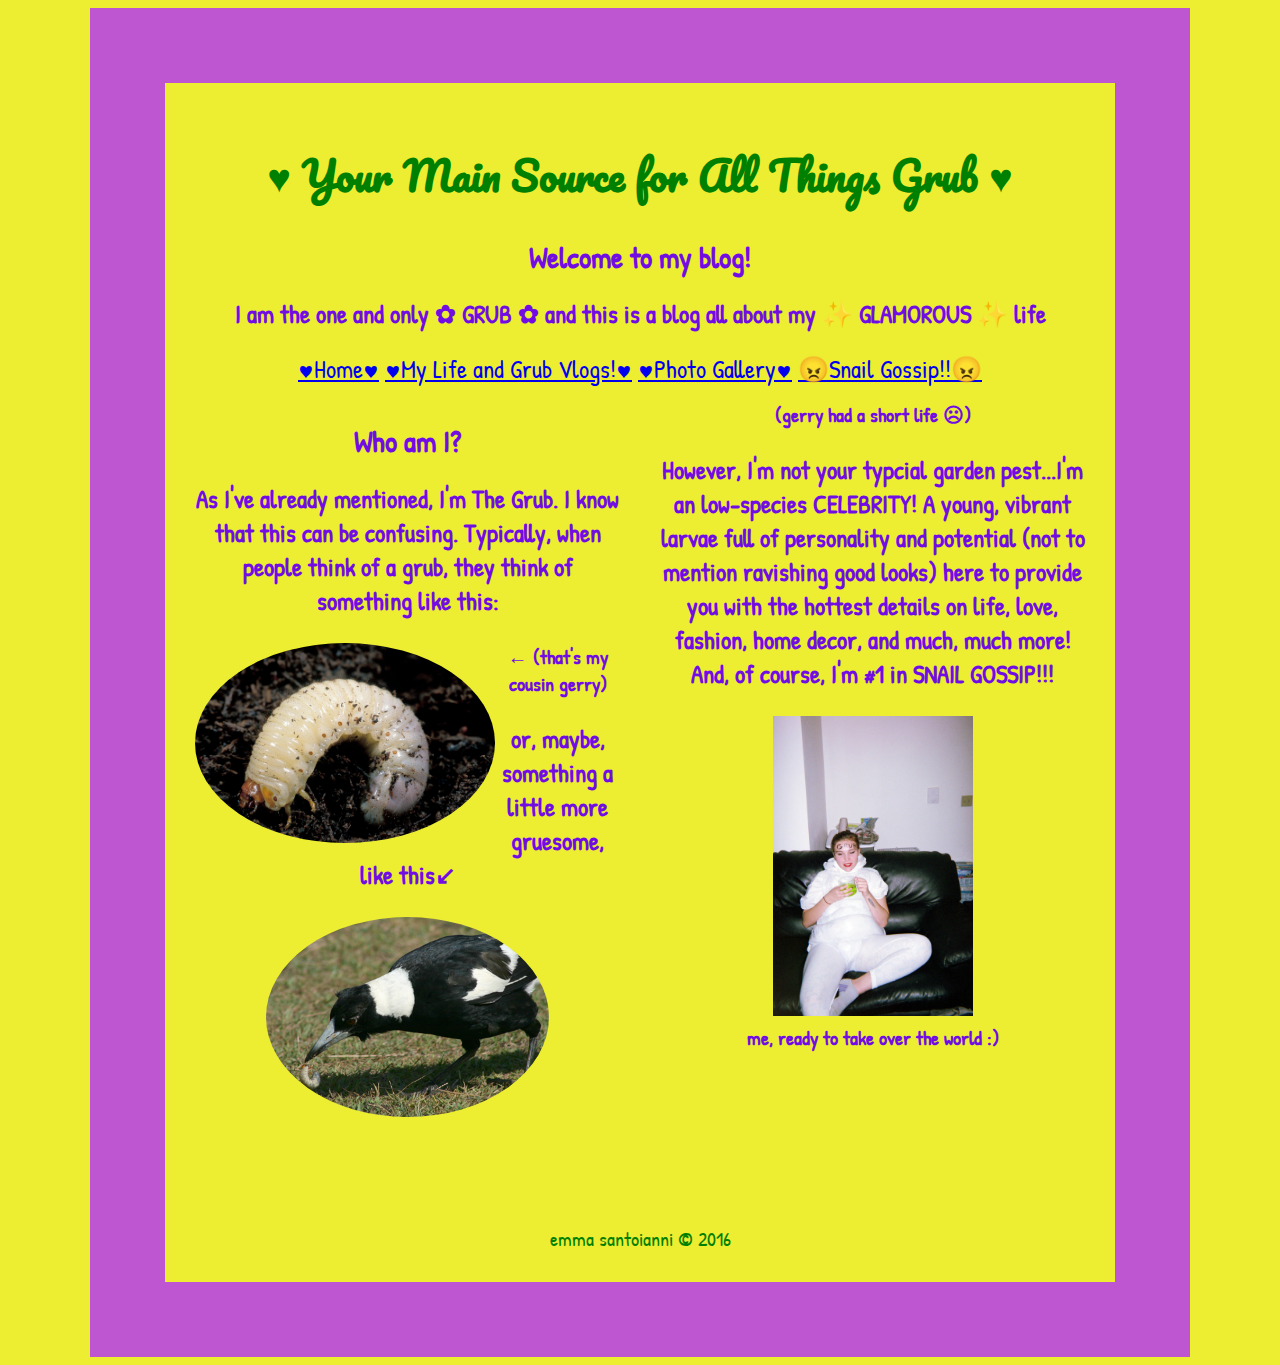
<file: index.html>
<!DOCTYPE html>
<html id="*">
<head>
	<title> Grubland Blog</title>
	 <link rel="stylesheet" href="resources/style.css">
	<link href="https://fonts.googleapis.com/css?family=Pacifico|Patrick+Hand" rel="stylesheet">
</head>
	<body>
		<header> 
		<h1 style="font-family: 'Pacifico'; font-size: 40px; color: green"> &hearts; Your Main Source for All Things Grub &hearts; 
		</h1>
			<p>
				<h1>Welcome to my blog!</h1>
				<h2>I am the one and only &#x273f GRUB &#x273f and this is a blog all about my &#10024 GLAMOROUS &#10024 life</h2>
			</p>
			<nav>
          <a href="index.html">&hearts;Home&hearts;</a>
          <a href="me.html">&hearts;My Life and Grub Vlogs!&hearts;</a>
          <a href="photos.html">&hearts;Photo Gallery&hearts;</a>
          <a href="snail.html">&#128544;Snail Gossip!!&#128544;</a>
        </nav>
        </header>
		<main>
        <p class="info">
        	<h1>Who am I?</h1>
        	<h2>As I've already mentioned, I'm The Grub. I know that this can be confusing. Typically, when people think of a grub, they think of something like this: 
        	<figure><img id="grub2" src="images/grub2.jpg"> <figcaption> &#x2190; (that's my cousin gerry) </figcaption></figure> 
        	or, maybe, something a little more gruesome, like this&#x2199; 
        	<figure><img id="magpie" src="images/magpie.jpg"> <figcaption>(gerry had a short life &#9785;)</figcaption> </figure> However, I'm not your typcial garden pest...I'm an low-species CELEBRITY! A young, vibrant larvae full of personality and potential (not to mention ravishing good looks) here to provide you with the hottest details on life, love, fashion, home decor, and much, much more! And, of course, I'm #1 in SNAIL GOSSIP!!!
        	<figure><img id="takeover" src="images/11.jpg"><figcaption>me, ready to take over the world :)</figcaption></figure>
        	</h2>
        </p>
		</main>
		<footer>emma santoianni &copy 2016</footer>
	</body>
</html>
</file>
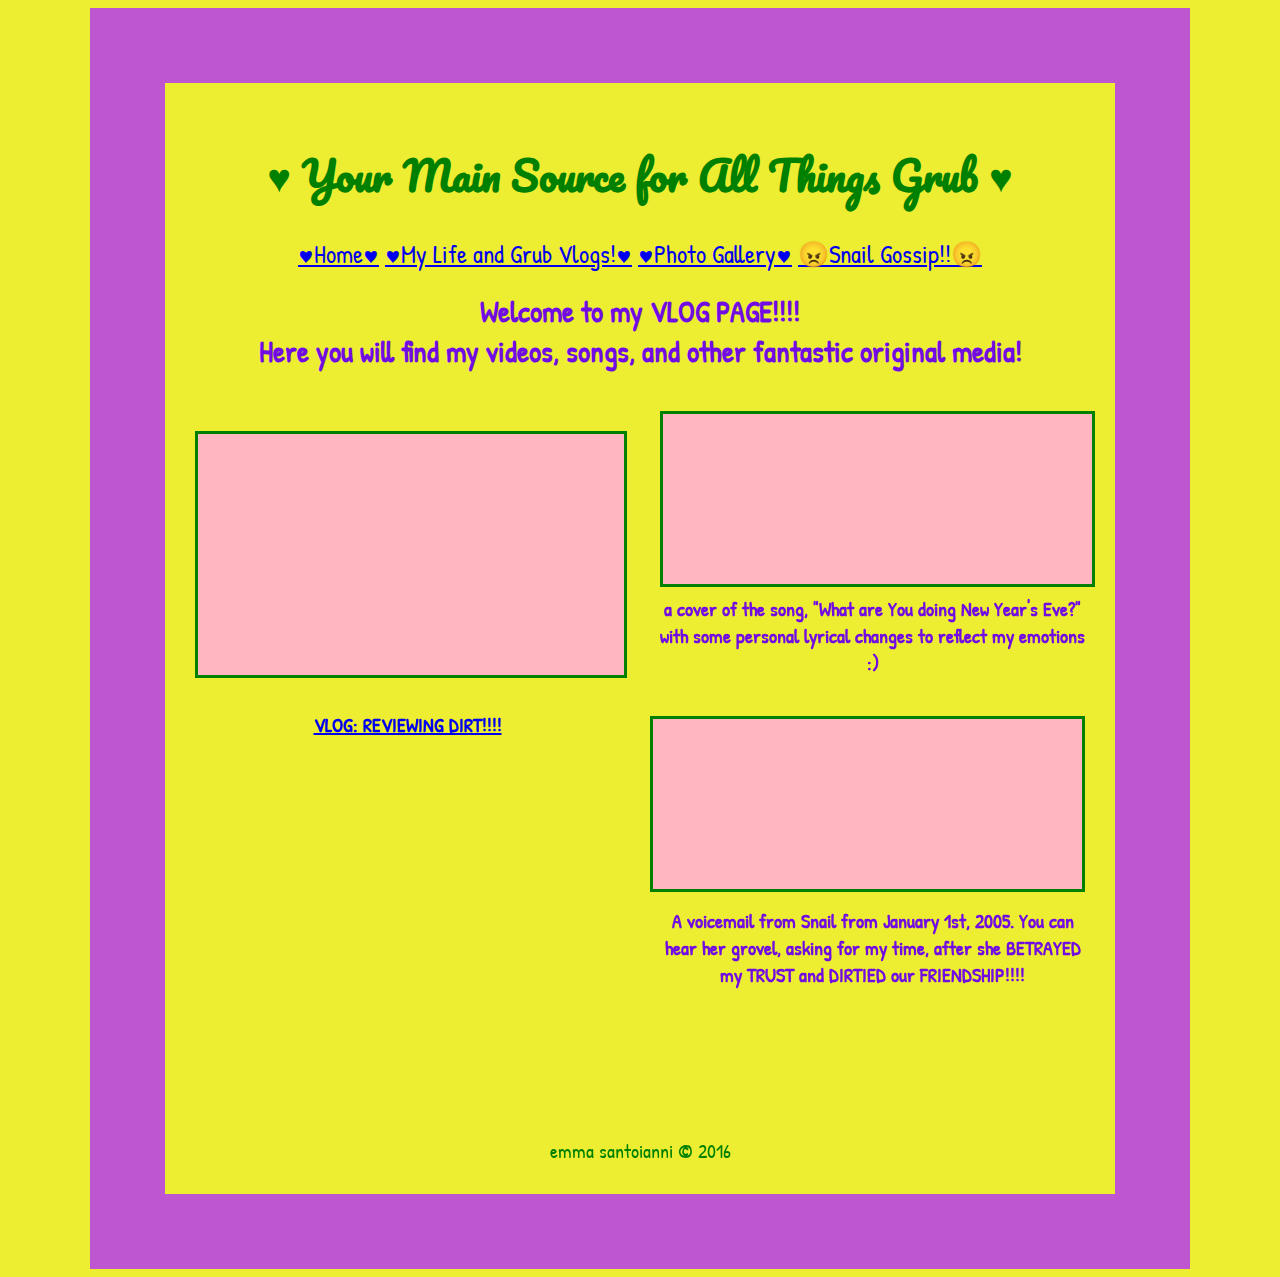
<file: me.html>
<!DOCTYPE html>
<html id="*">
<head>
	<title> Grubland Blog</title>
	 <link rel="stylesheet" href="resources/style.css">
	<link href="https://fonts.googleapis.com/css?family=Pacifico|Patrick+Hand" rel="stylesheet">
</head>
	<body>
		<header> 
		<h1 style="font-family: 'Pacifico'; font-size: 40px; color: green"> &hearts; Your Main Source for All Things Grub &hearts; 
		</h1>
		<nav>
          <a href="index.html">&hearts;Home&hearts;</a>
          <a href="me.html">&hearts;My Life and Grub Vlogs!&hearts;</a>
          <a href="photos.html">&hearts;Photo Gallery&hearts;</a>
          <a href="snail.html">&#128544;Snail Gossip!!&#128544;</a>
        </nav>
        <h1>Welcome to my VLOG PAGE!!!! <br> Here you will find my videos, songs, and other fantastic original media!</h1>
		</header>
		<main>
<h2>
<figure><iframe id="review" src="https://player.vimeo.com/video/195389284" width="422.4" height="237.6" frameborder="0" webkitallowfullscreen mozallowfullscreen allowfullscreen></iframe>
<p><a href="https://vimeo.com/195389284"><figcaption>VLOG: REVIEWING DIRT!!!!</figcaption></a></p></figure>

<br>
<br>
<br>
<br>
<br>
<br>
<br>
<br>

<p>
<figure><iframe id="nye" width="100%" height="166" scrolling="no" frameborder="no" src="https://w.soundcloud.com/player/?url=https%3A//api.soundcloud.com/tracks/297643894&amp;color=ff5500&amp;auto_play=false&amp;hide_related=false&amp;show_comments=true&amp;show_user=true&amp;show_reposts=false"></iframe><figcaption>a cover of the song, "What are You doing New Year's Eve?" with some personal lyrical changes to reflect my emotions :)</figcaption></figure>

<figure><iframe id="snailmail" width="100%" height="166" scrolling="no" frameborder="no" src="https://w.soundcloud.com/player/?url=https%3A//api.soundcloud.com/tracks/297637661&amp;color=ff5500&amp;auto_play=false&amp;hide_related=false&amp;show_comments=true&amp;show_user=true&amp;show_reposts=false"></iframe><figcaption>A voicemail from Snail from January 1st, 2005. You can hear her grovel, asking for my time, after she BETRAYED my TRUST and DIRTIED our FRIENDSHIP!!!!</figcaption></p>
</figure>
</p>
</h2>
		</main>
		<footer id="footer">emma santoianni &copy 2016</footer>
	</body>
</html>
</file>
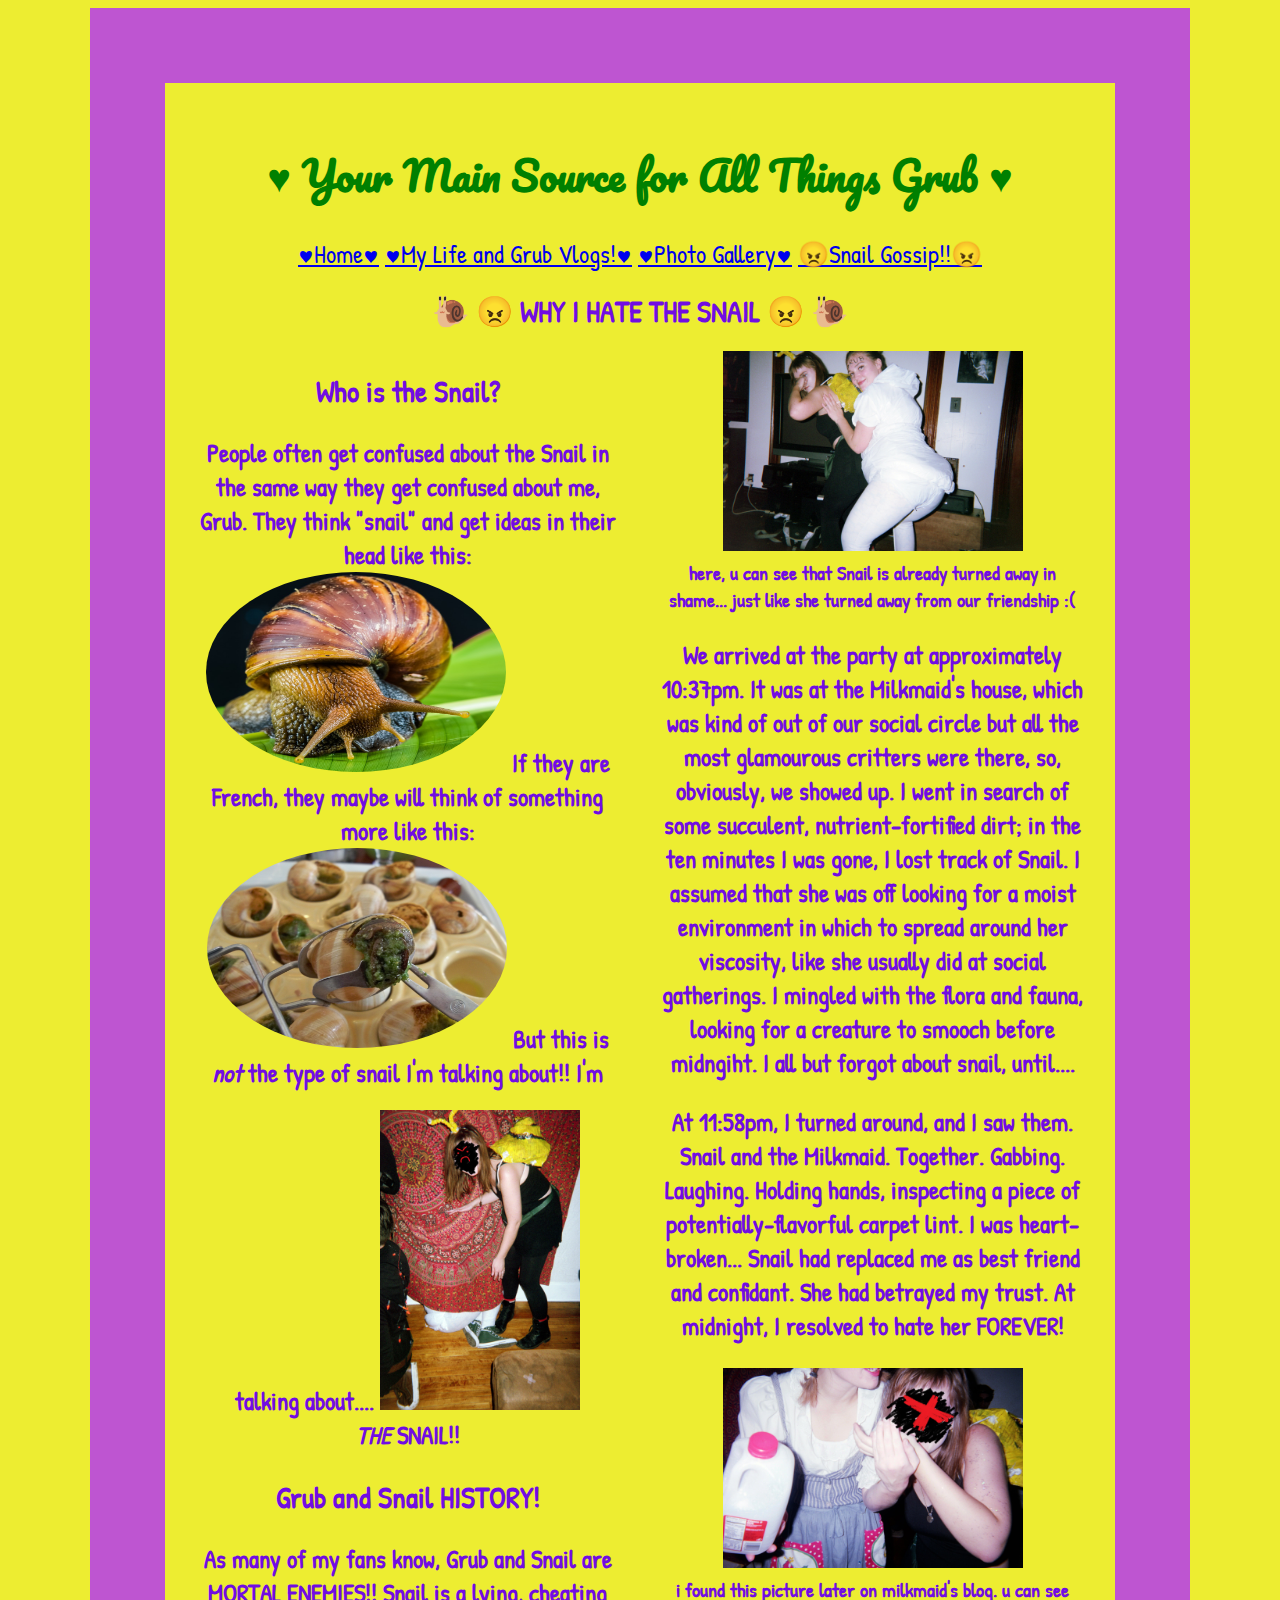
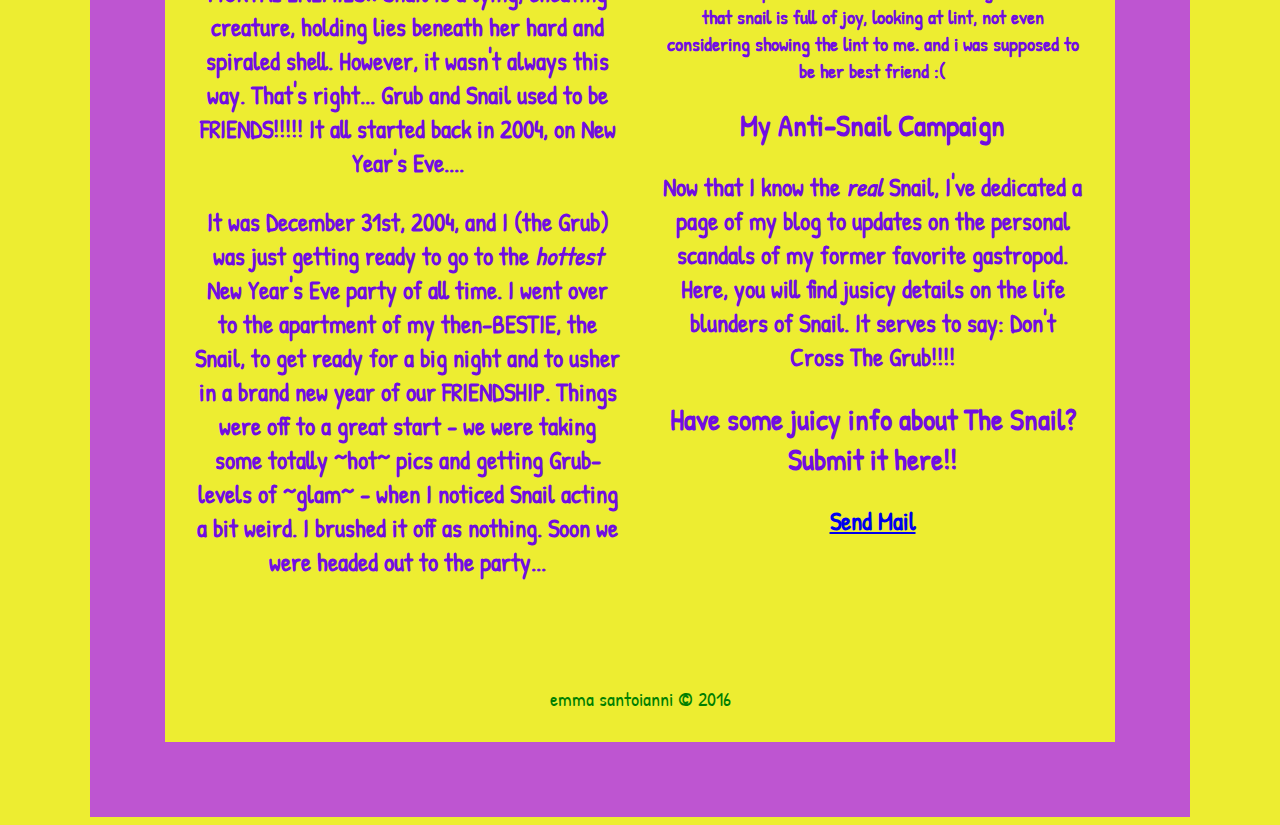
<file: snail.html>
<!DOCTYPE html>
<html id="*">
<head>
	<title> Grubland Blog</title>
	 <link rel="stylesheet" href="resources/style.css">
	<link href="https://fonts.googleapis.com/css?family=Pacifico|Patrick+Hand" rel="stylesheet">
</head>
	<body>
		<header> 
		<h1 style="font-family: 'Pacifico'; font-size: 40px; color: green"> &hearts; Your Main Source for All Things Grub &hearts; 
		</h1>
		<nav>
          <a href="index.html">&hearts;Home&hearts;</a>
          <a href="me.html">&hearts;My Life and Grub Vlogs!&hearts;</a>
          <a href="photos.html">&hearts;Photo Gallery&hearts;</a>
          <a href="snail.html">&#128544;Snail Gossip!!&#128544;</a>
          <h1> &#128012; &#128544; WHY I HATE THE SNAIL &#128544; &#128012;</h1>
        </nav>
		</header>
		<main>
 <h1>Who is the Snail?</h1>
          <h2>
          <p> People often get confused about the Snail in the same way they get confused about me, Grub. They think "snail" and get ideas in their head like this: 
          	<img id="snail" src="images/snail.jpg"> If they are French, they maybe will think of something more like this: <img id="escargot" src="images/escargot.jpg"> But this is <em>not</em> the type of snail I'm talking about!! I'm talking about.... <img id="lena" src="images/16.jpg"> 
          	<br><em>THE</em> SNAIL!!
          	<p>
          </h2>
          <h1>Grub and Snail HISTORY!</h1>
          <h2>
          <p> As many of my fans know, Grub and Snail are MORTAL ENEMIES!! Snail is a lying, cheating creature, holding lies beneath her hard and spiraled shell. However, it wasn't always this way. That's right... Grub and Snail used to be FRIENDS!!!!! It all started back in 2004, on New Year's Eve....
          </p>
          <p>
          	It was December 31st, 2004, and I (the Grub) was just getting ready to go to the <em>hottest</em> New Year's Eve party of all time. I went over to the apartment of my then-BESTIE, the Snail, to get ready for a big night and to usher in a brand new year of our FRIENDSHIP. Things were off to a great start - we were taking some totally ~hot~ pics and getting Grub-levels of ~glam~ - when I noticed Snail acting a bit weird. I brushed it off as nothing. Soon we were headed out to the party...
          	<figure><img id=lena2 src="images/12.jpg"> <figcaption> here, u can see that Snail is already turned away in shame... just like she turned away from our friendship :(</figcaption></figure>
          	</p>
          	<p>
          		We arrived at the party at approximately 10:37pm. It was at the Milkmaid's house, which was kind of out of our social circle but all the most glamourous critters were there, so, obviously, we showed up. I went in search of some succulent, nutrient-fortified dirt; in the ten minutes I was gone, I lost track of Snail. I assumed that she was off looking for a moist environment in which to spread around her viscosity, like she usually did at social gatherings. I mingled with the flora and fauna, looking for a creature to smooch before midngiht. I all but forgot about snail, until....
          	</p>
          	<p>At 11:58pm, I turned around, and I saw them. Snail and the Milkmaid. Together. Gabbing. Laughing. Holding hands, inspecting a piece of potentially-flavorful carpet lint. I was heart-broken... Snail had replaced me as best friend and confidant. She had betrayed my trust. At midnight, I resolved to hate her FOREVER! <figure><img id="milkmaid" src="images/13.jpg"><figcaption> i found this picture later on milkmaid's blog. u can see that snail is full of joy, looking at lint, not even considering showing the lint to me. and i was supposed to be her best friend :(</figcaption></figure></p>
          </h2>
          <h1>My Anti-Snail Campaign</h1>
          <h2>
          	<p>
          		Now that I know the <em>real</em> Snail, I've dedicated a page of my blog to updates on the personal scandals of my former favorite gastropod. Here, you will find jusicy details on the life blunders of Snail. It serves to say: Don't Cross The Grub!!!!
          	</p>
          </h2>
          <h1>Have some juicy info about The Snail? Submit it here!!</h1>
          <h2>
          	<p>
			<a href="mailto:grublandblog@gmail.com?Subject=Snail%20Gossip" target="_top">Send Mail</a>
			</p>
          </h2>
		</main>
		<footer id="footer">emma santoianni &copy 2016</footer>
	</body>
</html>
</file>
<file: resources/style.css>
* {
	background-color: #eded31;
	text-align: center;
	margin-left: auto;
	margin-right: auto;
	max-width: 1100px;
	
}


body {
	border-left: 75px solid #be55d1;
    border-right: 75px solid #be55d1;
    padding: 30px;
    border-top: 75px solid #be55d1;
    border-bottom: 75px solid #be55d1;
}

nav {
	font-size: 25px;
	font-family: 'Patrick Hand', cursive;
	color: #30682c;
	margin-left: 5px;
	margin-right: 5px;
	margin-bottom: 15px;

}

footer {
	font-size: 20px;
	font-family: 'Patrick Hand', cursive;
	color: green;
	margin-top: 100px;
}

h1 {
	font-size: 30px;
	font-family: 'Patrick Hand', cursive;
	color: #710de2;
}

h2 {
	font-size: 25px;
	font-family: 'Patrick Hand', cursive;
	color: #710de2;
}

h3 {
	font-family: 'Patrick Hand', cursive;
	font-size: 20px;
	color: green;
}

#grub2 {
	height: 200px;
	width: 300px;
	border: 5px green;
	border-radius: 50%;
	float: left;
}

#magpie {
	height: 200px;
	widows: 300px;
	border: 5px green;
	border-radius: 50%;
}

main {
	column-count: 2;
	column-gap: 40px;
}


figcaption {
	font-size: 20px;
	font-family: 'Patrick Hand', cursive;
}

#takeover {
	height: 300px;
	width: 200px;
}

#snail, #escargot {
	height: 200px;
	width: 300px;
	border-radius: 50%;

}

#lena {
	height: 300px;
	width: 200px;
	margin-top: 20px;
}

#lena2 {
	height: 200px;
	width: 300px;
}

#milkmaid {
	height: 200px;
	width: 300px;
}

#fam {
	height: 200px;
	width: 400px;
	padding: 2px;
	border: 3px solid green;
	background-color: #ffb6c1;
	margin-top: 15px;
}

#self {
	height: 315px;
	width: 275px;
	padding: 2px;
	border: 3px solid green;
	background-color: #ffb6c1;
	margin-top: 15px;
}

#self2 {
	height: 300px;
	width: 225px;
	padding: 2px;
	border: 3px solid green;
	background-color: #ffb6c1;
	margin-top: 15px;
}

#performance {
	height: 300px;
	width: 225px;
	padding: 2px;
	border: 3px solid green;
	background-color: #ffb6c1;
	margin-top: 15px;
}

#review {
	padding: 2px;
	border: 3px solid green;
	background-color: #ffb6c1;
	margin-top: 15px;
}

#snailmail {
	padding: 2px;
	border: 3px solid green;
	background-color: #ffb6c1;
	margin-top: 15px;
	margin-bottom: 15px;
	float: right;
}

#nye {
	padding: 2px;
	border: 3px solid green;
	background-color: #ffb6c1;
	margin-top: 20px;
}
</file>
